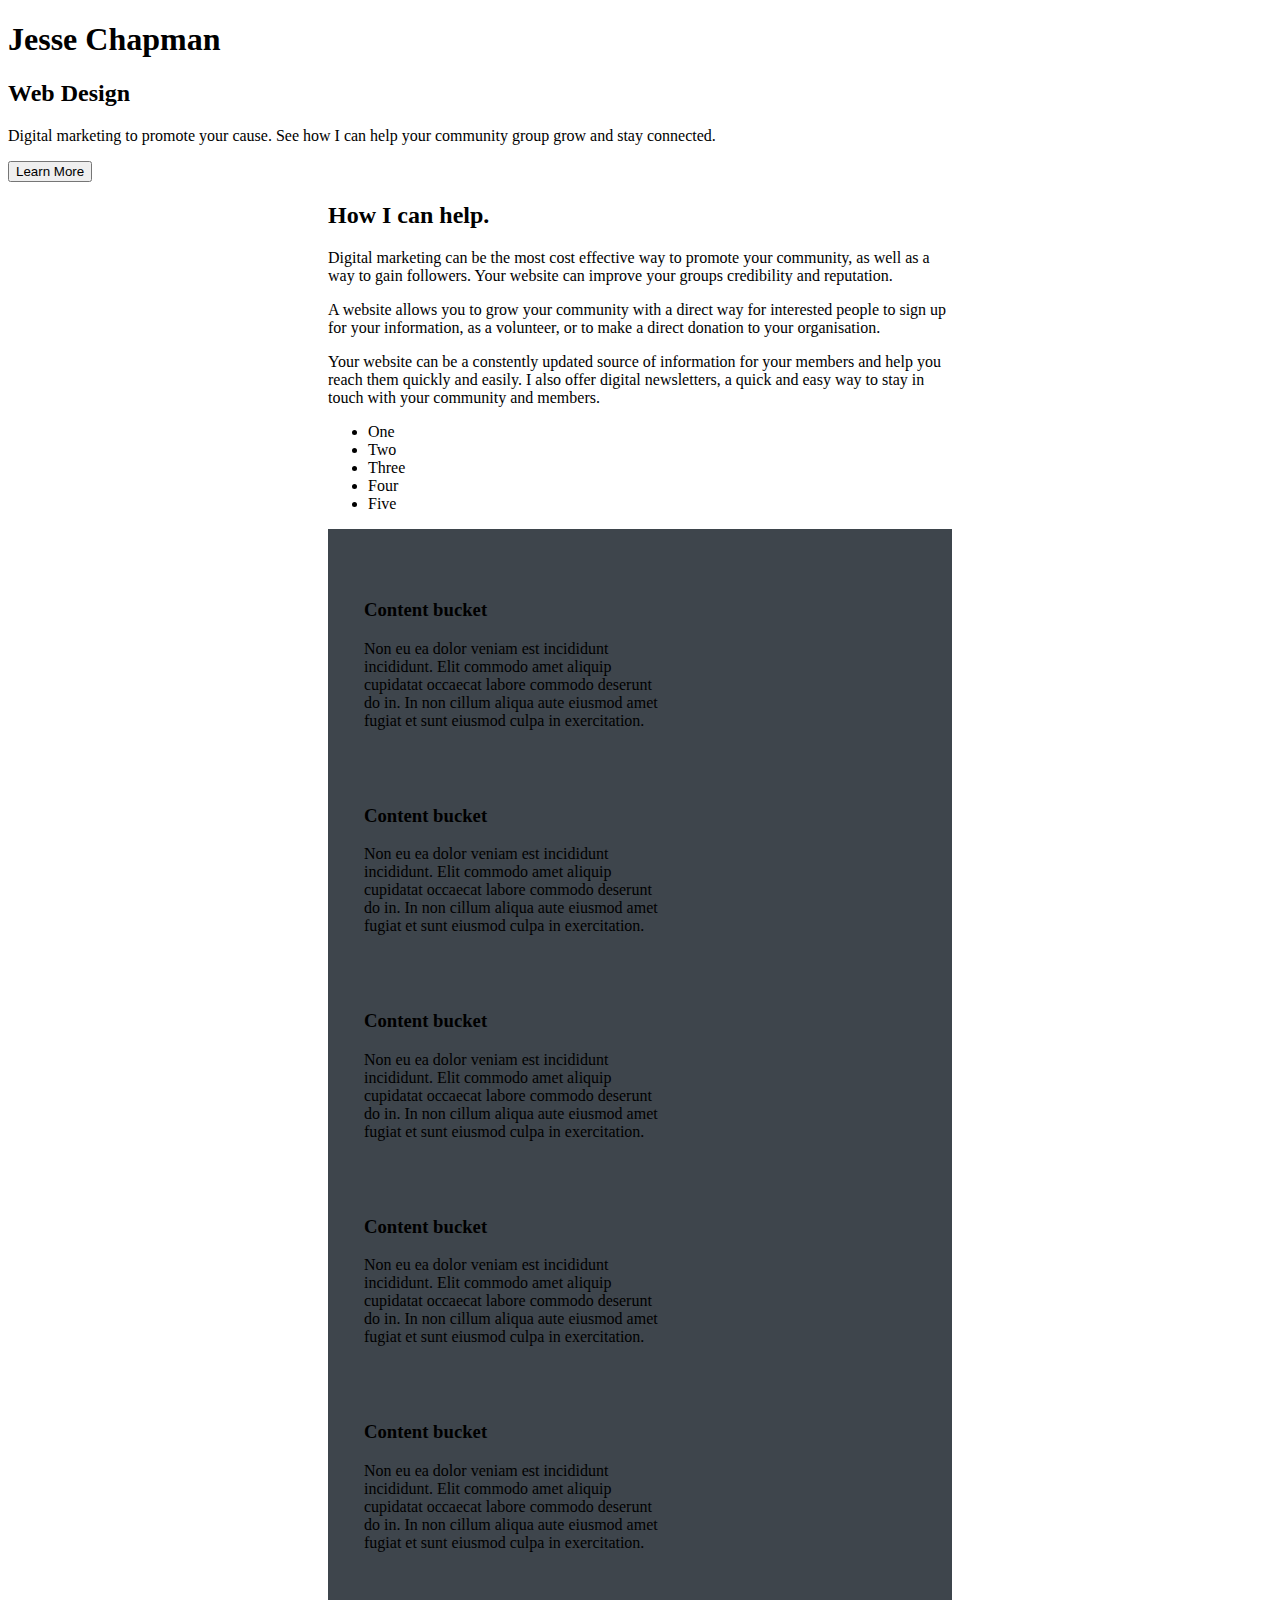
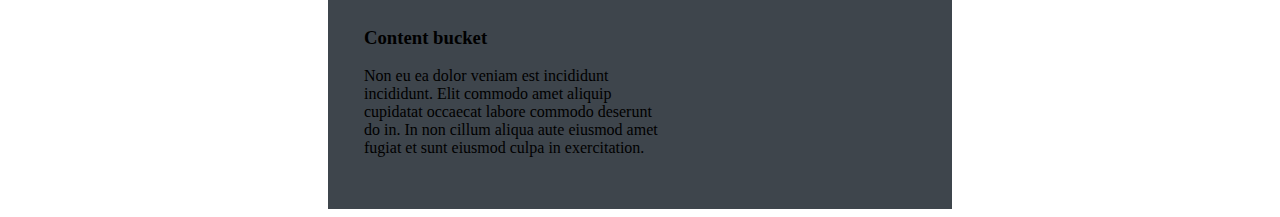
<file: index.html>
<!DOCTYPE html>
<head>
        <link rel="stylesheet" type="text/css" href="style.css">
    </head>
<body>
<header class="masthead">
    <div class="logo"><h1>Jesse Chapman</h1></div>
    <h2>Web Design</h2>
    <div class="mastheadc2a"><p>Digital marketing to promote your cause.
            See how I can help your community group grow and stay connected.</p>
        <button>Learn More</button>
    </div>
</header><!--.masthead-->
<main id="content">
<section class="pitch grid">
<div class="main-pitch">
    <h2>How I can help.</h2>
        <p>Digital marketing can be the most cost effective way to promote your community, as well as a way to gain followers. Your website can improve your groups credibility and reputation.</p>
        <p>        
        A website allows you to grow your community with a direct way for interested people to sign up for your information, as a volunteer, or to make a direct donation to your organisation.</p>
        <p>
        Your website can be a constently updated source of information for your members and help you reach them quickly and easily. I also offer digital newsletters, a quick and easy way to stay in touch with your community and members. </p>
</div>
<div class="services-pitch">
    <ul>
        <li>One</li>
        <li>Two</li>
        <li>Three</li>
        <li>Four</li>
        <li>Five</li>
    </ul>
</div>
</section><!--.pitch-->
<section class="specials grid">

</section><!--.specials-->
<section class="groups grid">
    <div class="flex-container">
                    <div class="group">
                        <h3>Content bucket</h3>
                        <p>Non eu ea dolor veniam est incididunt incididunt. Elit commodo amet aliquip cupidatat occaecat labore commodo deserunt do in. In non cillum aliqua aute eiusmod amet fugiat et sunt eiusmod culpa in exercitation.</p>
                    </div>

                    <div class="group">
                        <h3>Content bucket</h3>
                        <p>Non eu ea dolor veniam est incididunt incididunt. Elit commodo amet aliquip cupidatat occaecat labore commodo deserunt do in. In non cillum aliqua aute eiusmod amet fugiat et sunt eiusmod culpa in exercitation.</p>
                    </div>

                    <div class="group">
                        <h3>Content bucket</h3>
                        <p>Non eu ea dolor veniam est incididunt incididunt. Elit commodo amet aliquip cupidatat occaecat labore commodo deserunt do in. In non cillum aliqua aute eiusmod amet fugiat et sunt eiusmod culpa in exercitation.</p>
                    </div>
                    <div class="group">
                        <h3>Content bucket</h3>
                        <p>Non eu ea dolor veniam est incididunt incididunt. Elit commodo amet aliquip cupidatat occaecat labore commodo deserunt do in. In non cillum aliqua aute eiusmod amet fugiat et sunt eiusmod culpa in exercitation.</p>
                    </div>
                    <div class="group">
                        <h3>Content bucket</h3>
                        <p>Non eu ea dolor veniam est incididunt incididunt. Elit commodo amet aliquip cupidatat occaecat labore commodo deserunt do in. In non cillum aliqua aute eiusmod amet fugiat et sunt eiusmod culpa in exercitation.</p>
                    </div>
                    <div class="group">
                        <h3>Content bucket</h3>
                        <p>Non eu ea dolor veniam est incididunt incididunt. Elit commodo amet aliquip cupidatat occaecat labore commodo deserunt do in. In non cillum aliqua aute eiusmod amet fugiat et sunt eiusmod culpa in exercitation.</p>
                    </div>
                </div>
</section><!--.groups-->
<section class="about-me">

</section><!--.about-me-->

</main><!--#content-->
</body>
</html>
</file>
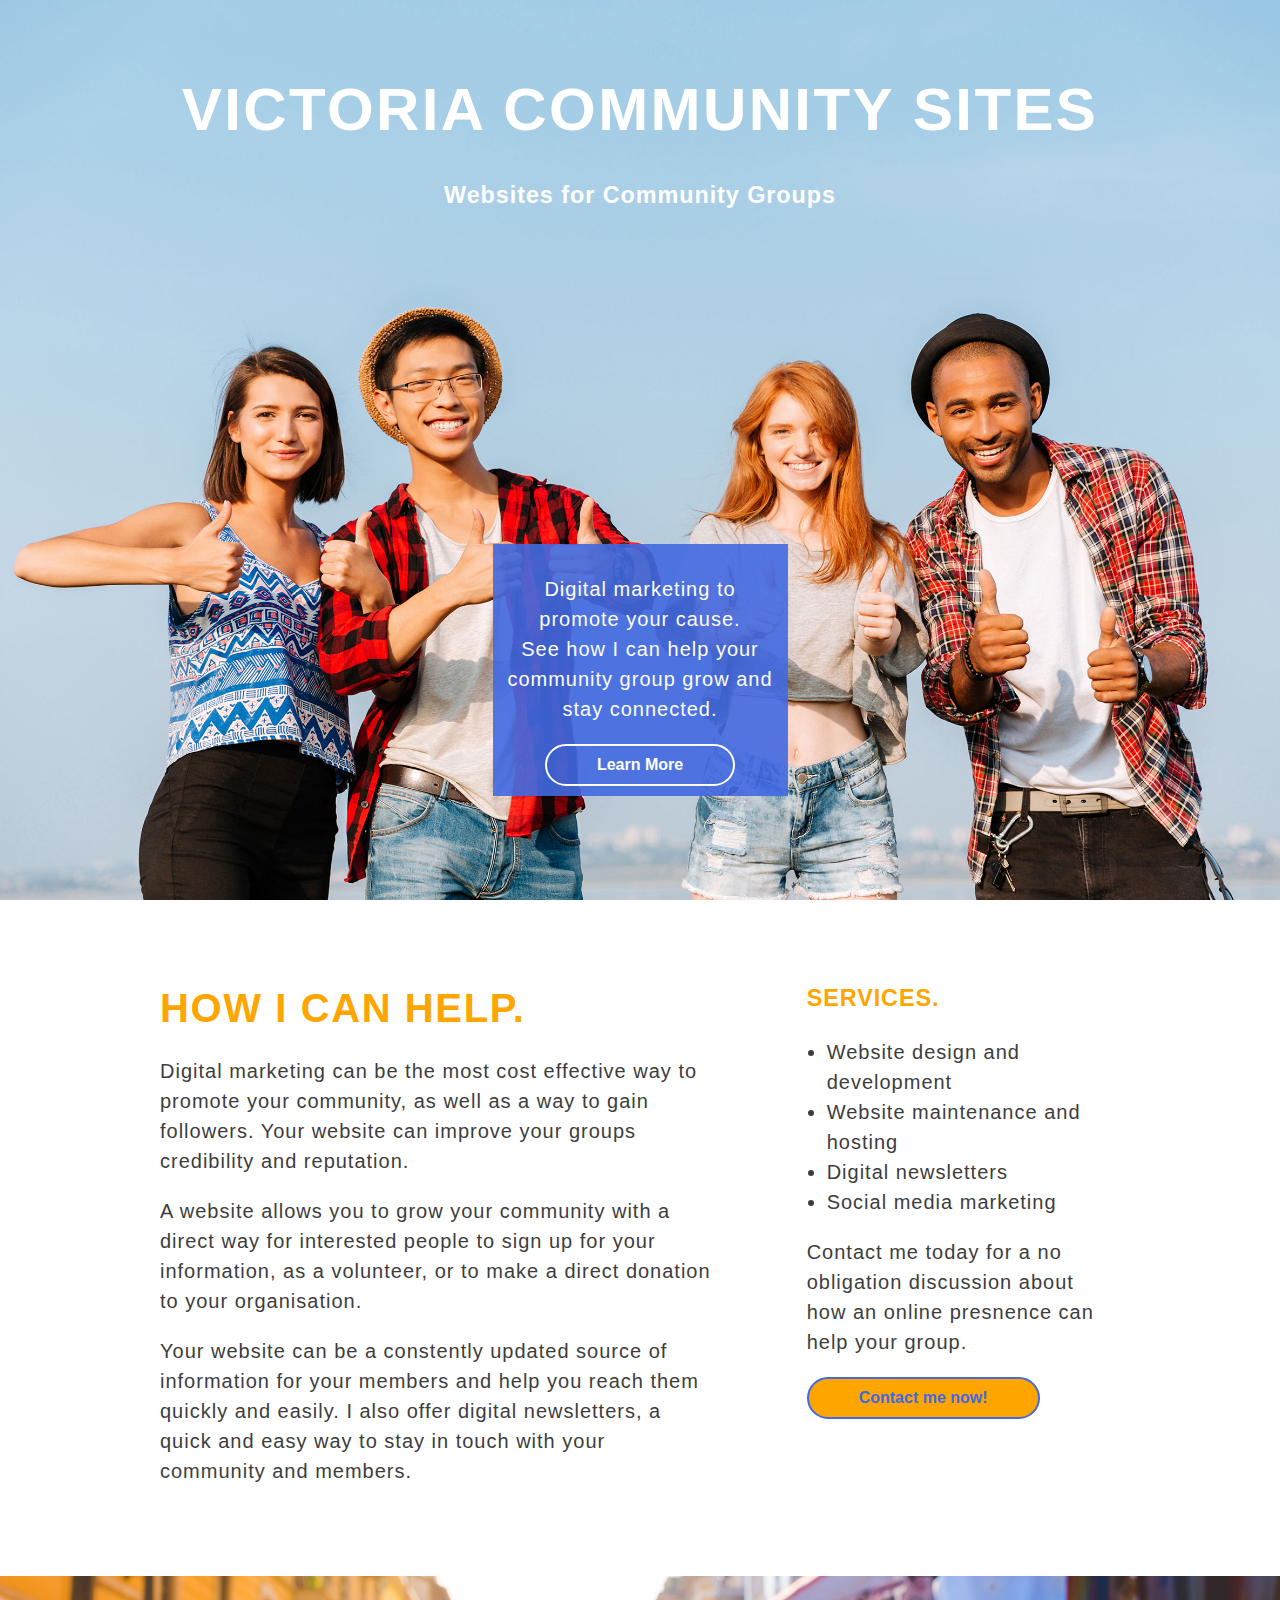
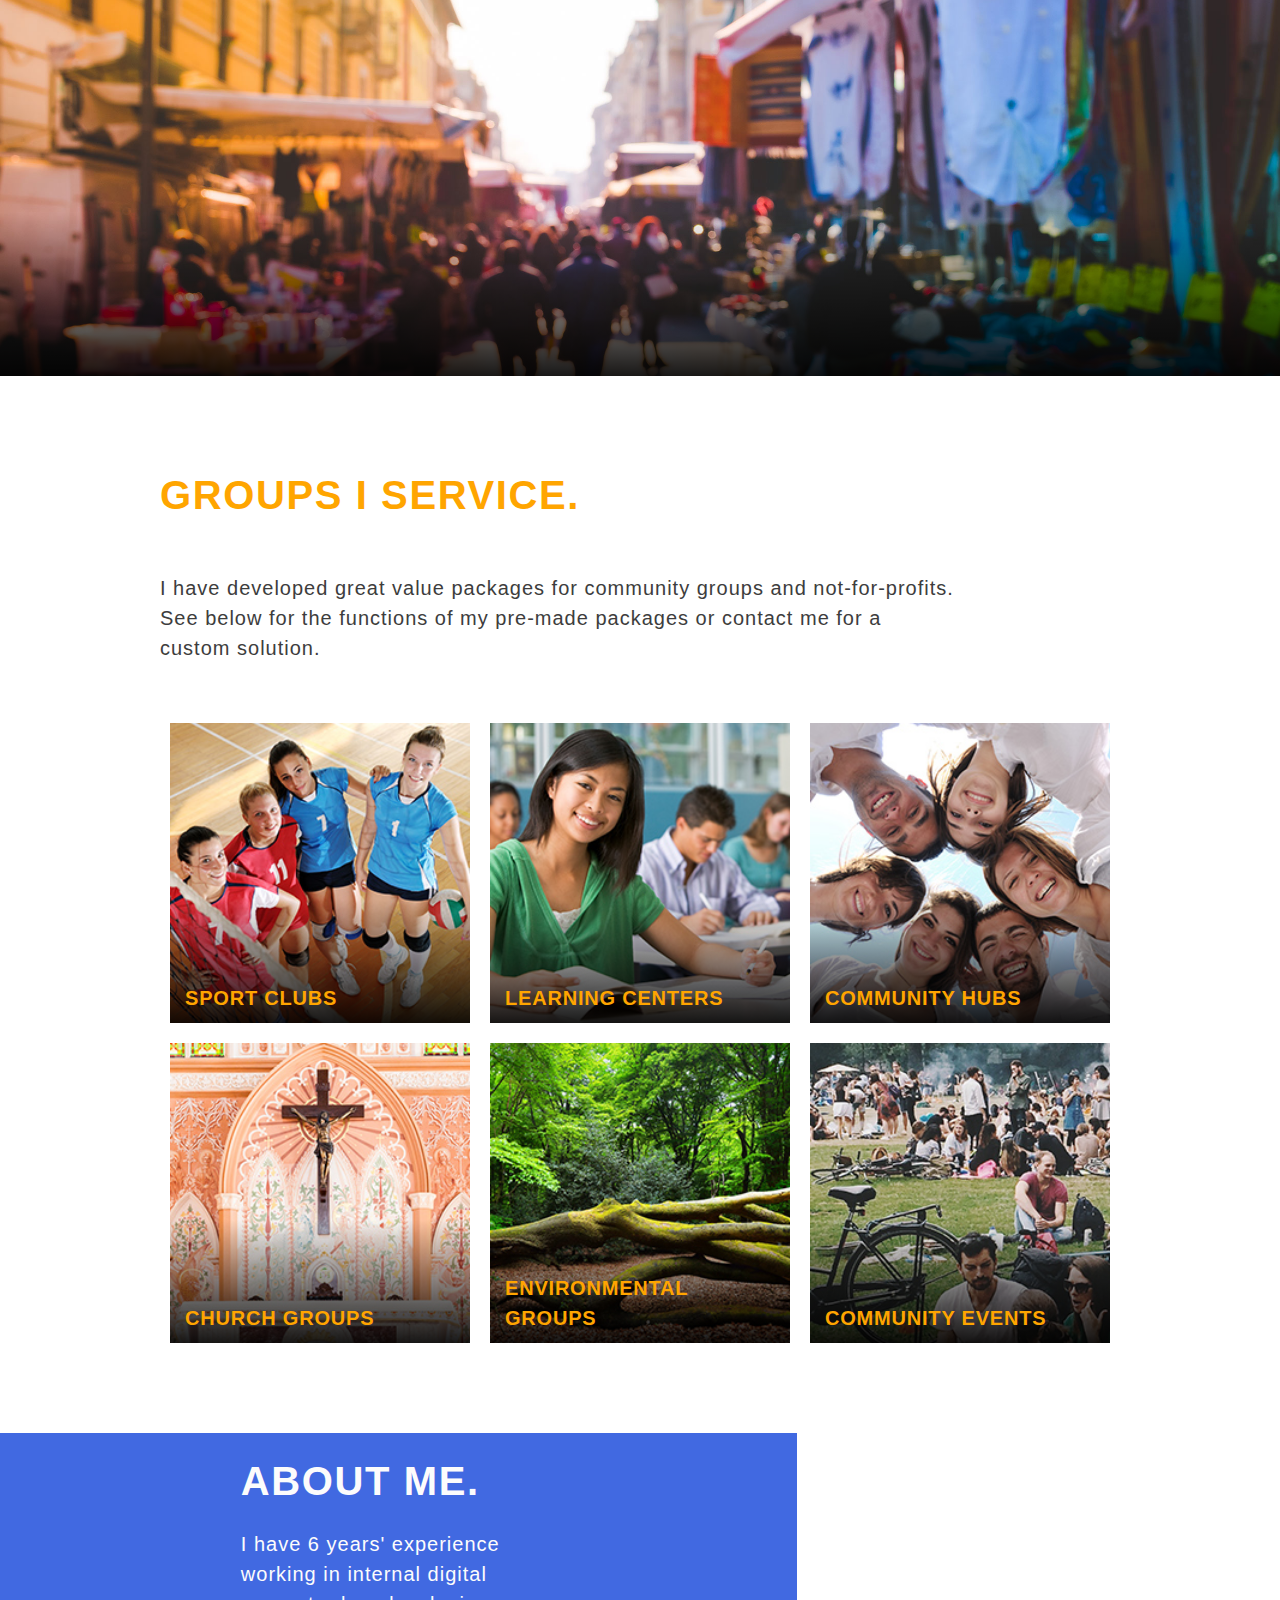
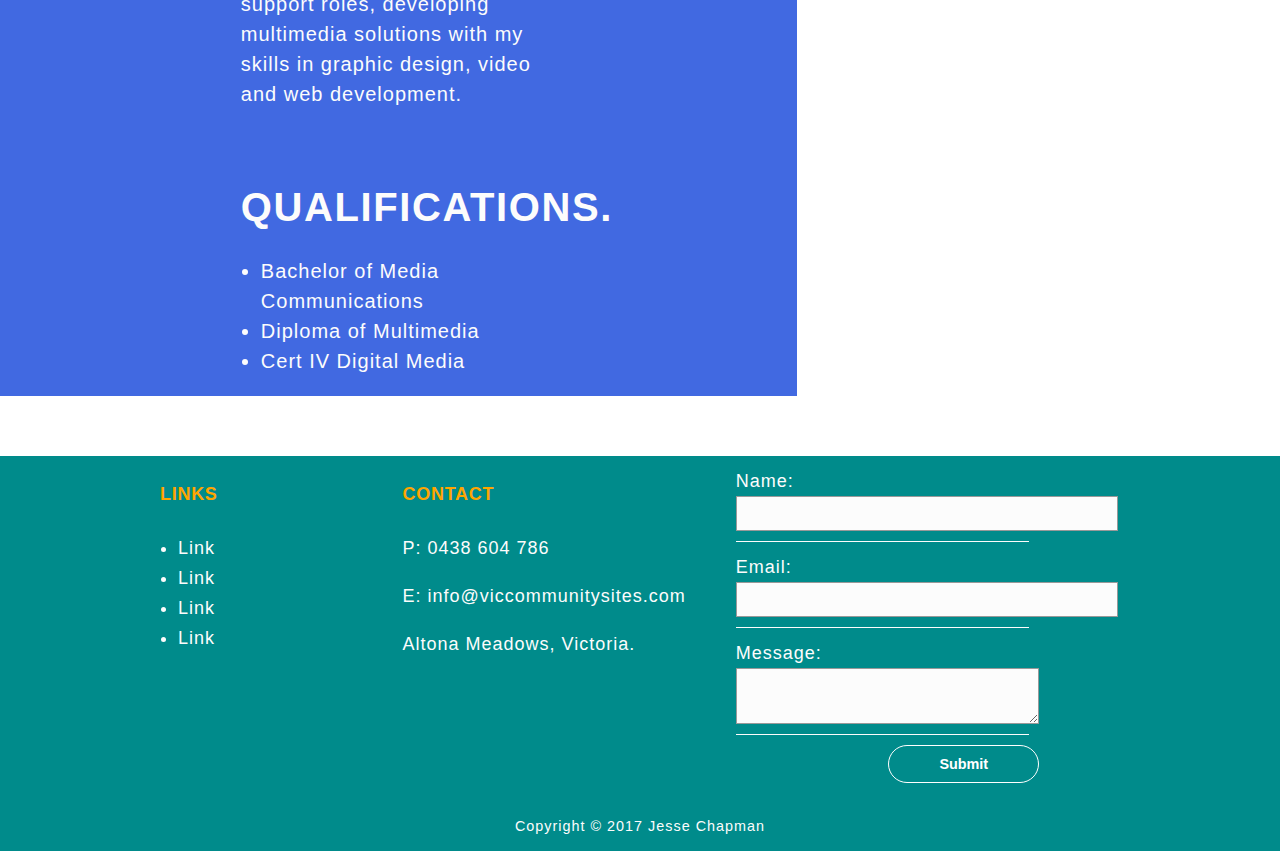
<file: new.html>
<html>

<head>
    <style>

    </style>
    <!--[if IE]>
	<link rel="stylesheet" type="text/css" href="css/style-ie.css" />
<![endif]-->
<!--[if !IE]<!-->
    <link rel="stylesheet" type="text/css" href="css/style1.css">
     <!--<![endif]-->
    <meta name="viewport" content="width=device-width,initial-scale=1">
    <script src="css/vendor/jquery-3.2.1.min.js"></script>
</head>

<body>
    <div class="container-grid">
        <header class="masthead head-grid">
            <!--100vh 100%w-->
            <div class="header-content">
                <h1>Victoria Community Sites</h1>
                <h3>Websites for Community Groups</h3>
            </div>
            <div class="header-c2a">
                <p>Digital marketing to promote your cause.
                    <br />See how I can help your community group grow and stay connected.</p>
                <button class="btn secondary">Learn More</button>
            </div>
            <!--.header-c2a-->
        </header>
        <!--.masthead-->
        <section class="home grid">
            <div class="home-primary">
                <h2>How I can help.</h2>
                <p>Digital marketing can be the most cost effective way to promote your community, as well as a way to gain
                    followers. Your website can improve your groups credibility and reputation.</p>
                <p>A website allows you to grow your community with a direct way for interested people to sign up for your information,
                    as a volunteer, or to make a direct donation to your organisation.</p>
                <p>Your website can be a constently updated source of information for your members and help you reach them quickly
                    and easily. I also offer digital newsletters, a quick and easy way to stay in touch with your community
                    and members. </p>
            </div>
            <!--.home-primary-->
            <div class="home-secondary">
                <h3>Services.</h3>
                <ul>
                    <li>Website design and development</li>
                    <li>Website maintenance and hosting</li>
                    <li>Digital newsletters</li>
                    <li>Social media marketing</li>
                </ul>
                <p>Contact me today for a no obligation discussion about how an online presnence can help your group.</p>
                <button class="btn primary">Contact me now!</button>
            </div>
            <!--.home-secondary-->
        </section>
        <!--.home grid-->
        <section class="special grid">
            <div class="special-content"> 
               <!-- <h2 class="special-text">Special Packages for Community Groups.</h2> -->
                <!--<p>for these groups | and these groups | and those groups | and this</p>-->
            </div>
            <!--.special-content-->
        </section>
        <!--.special grid-->
        <section class="groups grid">
            <h2 class="heading">Groups I service.</h2>
            <p class="paragraph">I have developed great value packages for community groups and not-for-profits. See below for the functions of
                my pre-made packages or contact me for a custom solution.</p>
            <ul class="flex-container">
                <div class="toggle">
                <li class="sport-clubs-bg flex-box">
                    <div class="flex-box-cont">
                        <ul>
                            <li>Custom player profiles</li>
                            <li>Draw</li>
                            <li>Ladder</li>
                            <li>News</li>
                        </ul>
                    </div>
                    <!--.flex-box-cont-->
                    <div class="flex-box-title">
                        <h4>Sport Clubs</h4>
                    </div><!--flex-box-title-->
                </li>
                <!--.flex-box--></div>
                <div class="toggle">
                <li class="learning-centers-bg flex-box">
                    <div class="flex-box-cont">
                        

                        <ul>
                            <li>Enrolement form</li>
                            <li>Staff directory</li>
                            <li>E-newsletter</li>
                            <li>Calendar of events</li>
                            <li>Frequently used documents</li>
                        </ul>
                    </div>
                    <!--.flex-box-cont-->
                    <div class="flex-box-title">
                        <h4>Learning Centers</h4>
                    </div><!--flex-box-title-->
                </li>
            </div>
                <!--.flex-box-->
                <div class="toggle">
                <li class="community-hubs-bg flex-box">
                    <div class="flex-box-cont">
                        <ul>
                            <li>Location map</li>
                            <li>E-newsletter</li>
                            <li>Calendar of events</li>
                            <li>Image Gallery</li>
                        </ul>
                    </div>
                    <!--.flex-box-cont-->
                    <div class="flex-box-title">
                        <h4>Community Hubs</h4>
                    </div><!--flex-box-title-->
                </li><!--.flex-box-->
                </div>
                <div class="toggle">
                <li class="church-groups-bg flex-box">

                    <div class="flex-box-cont">
                       
                        <ul>
                            <li>Service times</li>
                            <li>Leaders</li>
                            <li>Video/Audio sermans</li>
                            <li>Donate online</li>
                        </ul>
                    </div>
                    <!--.flex-box-cont-->
                    <div class="flex-box-title">
                        <h4>Church Groups</h4>
                    </div><!--flex-box-title-->
                </li>
                <!--.flex-box-->
                </div>
                <div class="toggle">
                <li class="enviro-groups-bg flex-box">
                    <div class="flex-box-cont">
                       
                        <ul>
                            <li>Volunteer form</li>
                            <li>Blog</li>
                            <li>E-newsletter</li>
                            <li>Calendar of events</li>
                            <li>Frequently used documents</li>
                        </ul>
                    </div>
                    <!--.flex-box-cont-->
                    <div class="flex-box-title">
                        <h4>Environmental Groups</h4>
                                        </div><!--flex-box-title-->
                </li>
                <!--.flex-box-->
            </div>
            <div class="toggle">
                <li class="community-events-bg flex-box">
                    <div class="flex-box-cont">
                        <ul>
                            <li>Image gallery</li>
                            <li>Ticket purchases</li>
                            <li>E-newsletter</li>
                            <li>Calendar</li>
                            <li>Location map</li>
                        </ul>
                    </div>
                    <!--.flex-box-cont-->
                    <div class="flex-box-title">
                        <h4>Community events</h4>
                    </div><!--flex-box-title-->
                </li>
            </div>
                <!--.flex-box-->
            </ul>
            <!--.flex-container-->
        </section>
        <!--.groups grid-->
        <div class="about-bg-margin"></div>
        <section class="about grid">
            <div class="about-bg"></div>
            <div class="about-content">
                <h2>About me.</h2>
                <p>I have 6 years' experience working in internal digital support roles, developing multimedia solutions with
                    my skills in graphic design, video and web development. </p>
                <p>&nbsp;</p>
                <h2>Qualifications.</h2>
                <ul>
                    <li>Bachelor of Media Communications</li>
                    <li> Diploma of Multimedia</li>
                    <li>Cert IV Digital Media</li>
                </ul>
            </div>
            <!--.about-content-->
        </section>
        <!--.about grid-->
        <footer class="footer">
            

        </footer><!--.footer -->
        <div class="footer-cont grid">
            <div class="footer-links">   
            <h4>Links</h4>
            <ul>
                <li>Link</li>
                <li>Link</li>
                <li>Link</li>
                <li>Link</li>
            </ul>
        </div>
        <div class="footer-contact-1">
                <h4>Contact</h4>
                <p>P: 0438 604 786</p>
                <p>E: info@viccommunitysites.com</p>
                <p>Altona Meadows, Victoria.</p>
            </div> 
        <div class="footer-contact">   
            
            <form>
                <div class="form-item">
                <label class="label">Name:</label>
                <input type="text" size="30">
            </div>
                <div class="form-item">
                <label class="label">Email:</label>
                <input type="email" size="30"> 
            </div>
                <div class="form-item">
                <label class="label">Message:</label>
                <textarea cols="23"></textarea>
                
            </div>
            <div class="submit">
            <input type="submit" value="Submit"/> 
        </div>
            </form>
        </div> 
        <div class="copyright"> Copyright &copy; 2017 Jesse Chapman</div>
            </div>
    </div>
    <!--.container-grid-->
    <script src="hover.js"></script>
</body>

</html>
</file>
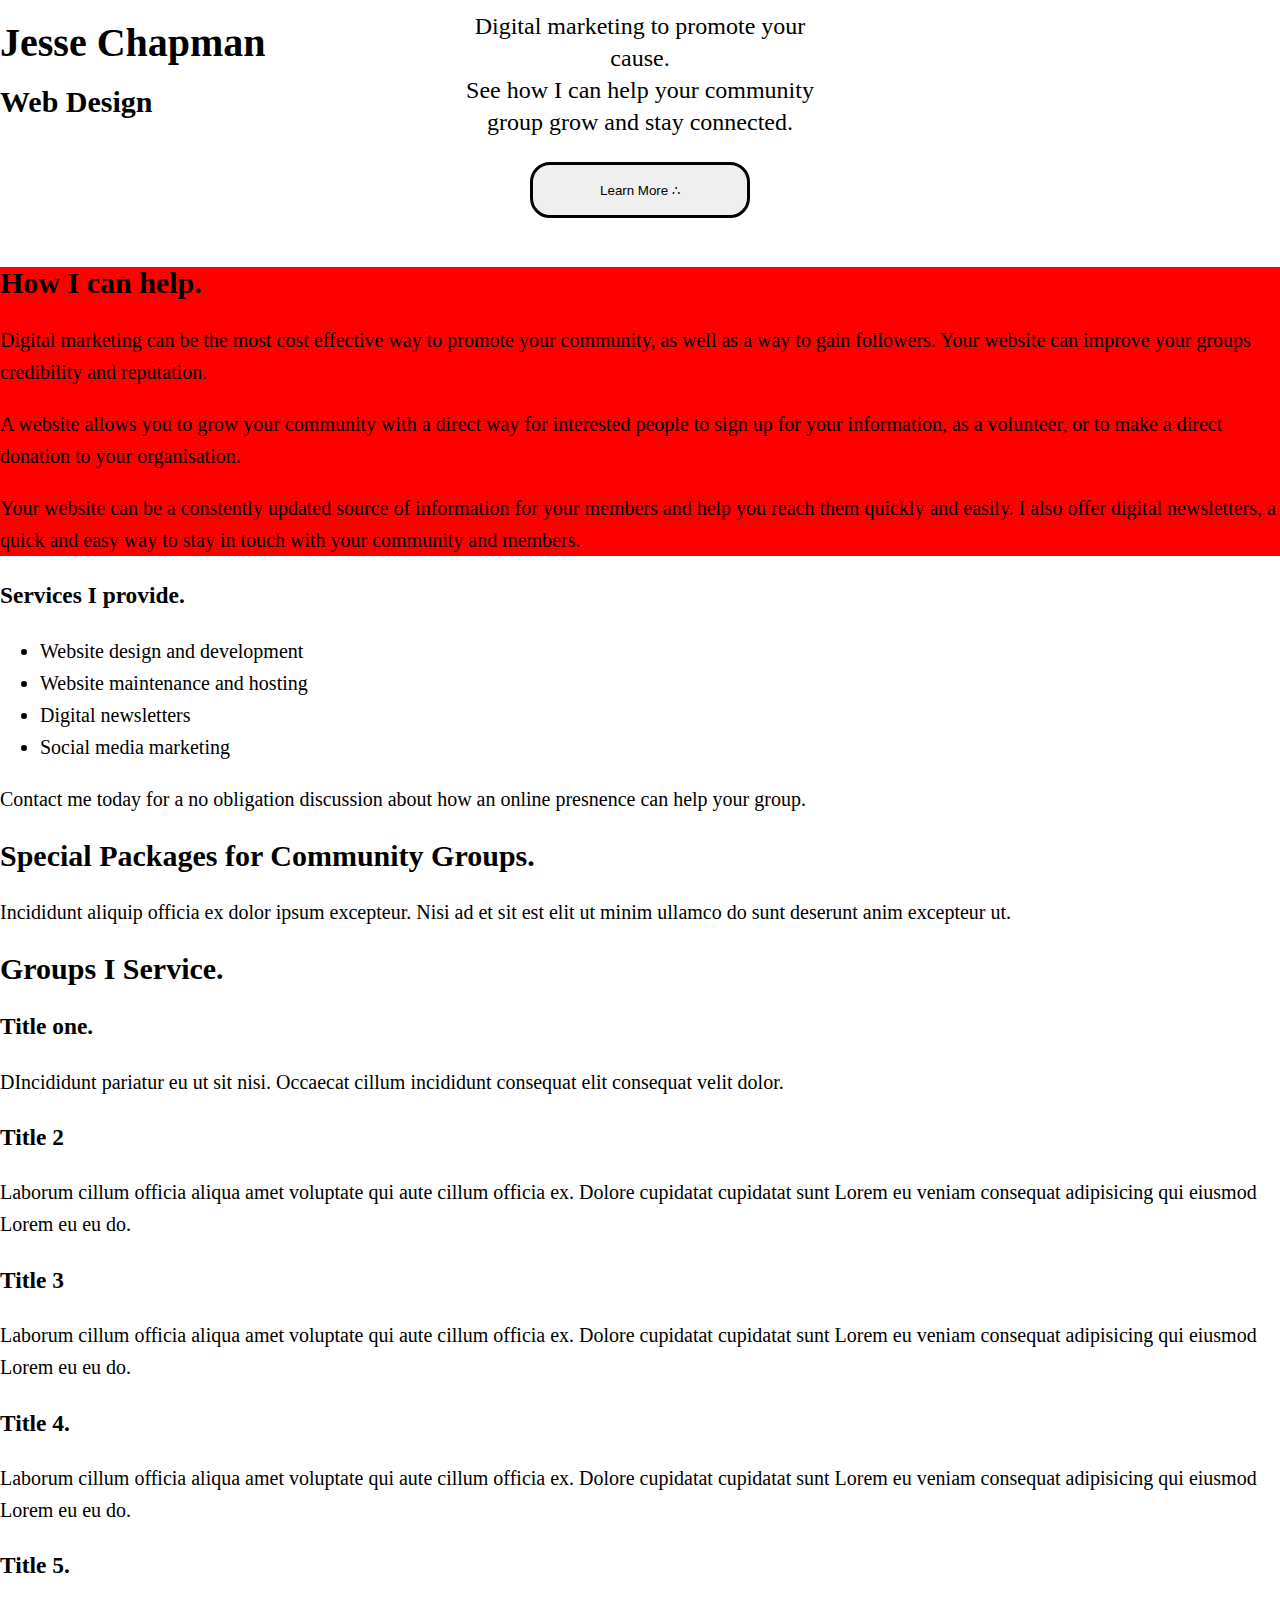
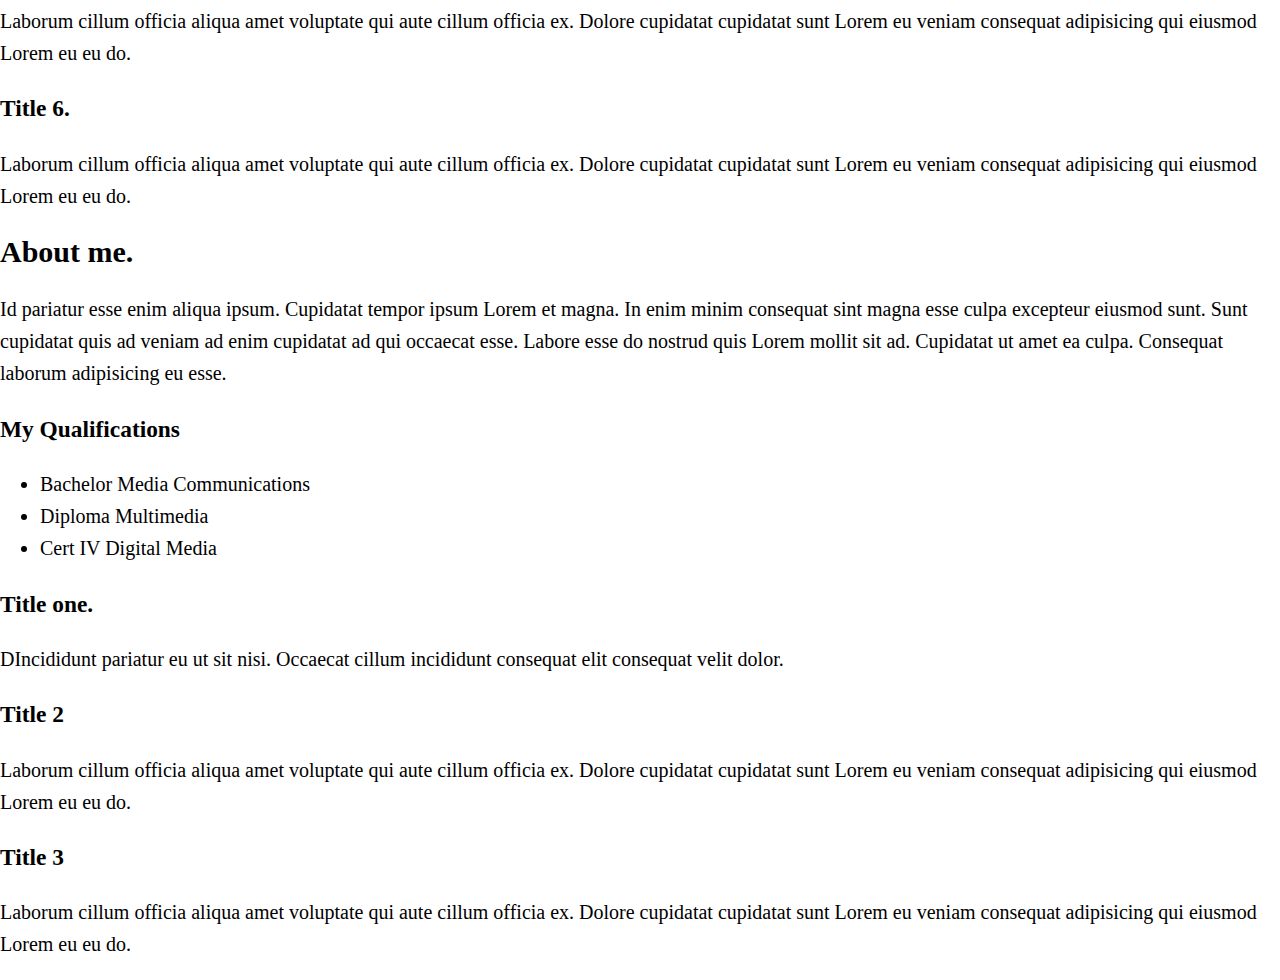
<file: newstyles.html>
<!DOCTYPE html>

<head>
    <link rel="stylesheet" type="text/css" href="css/style.css">
</head>

<body>
    <div class="container">
        <div class="header">
        </div>
        <div class="header-band">
            <div class="header-band-content">
                <h1>Jesse Chapman</h1>
                <h2>Web Design</h2>
            </div>
        </div>
        <div class="header-c2a">
            <p>Digital marketing to promote your cause.
                <br />See how I can help your community group grow and stay connected.</p>
            <button class="btn secondary">Learn More</button>
        </div>

        <div class="pitch">
            <h2>How I can help.</h2>
            <p>Digital marketing can be the most cost effective way to promote your community, as well as a way to gain followers.
                Your website can improve your groups credibility and reputation.</p>
            <p>A website allows you to grow your community with a direct way for interested people to sign up for your information,
                as a volunteer, or to make a direct donation to your organisation.</p>
            <p>Your website can be a constently updated source of information for your members and help you reach them quickly
                and easily. I also offer digital newsletters, a quick and easy way to stay in touch with your community and
                members. </p>
        </div>
        <div class="services-list">
            <h3>Services I provide.</h3>
            <ul>
                <li>Website design and development</li>
                <li>Website maintenance and hosting</li>
                <li>Digital newsletters</li>
                <li>Social media marketing</li>
            </ul>
            <p>Contact me today for a no obligation discussion about how an online presnence can help your group.</p>
        </div>

        <div class="full-width special-row special">
        </div>
        <div class="content-container special-row special-content">
            <h2>Special Packages for Community Groups.</h2>
            <p>Incididunt aliquip officia ex dolor ipsum excepteur. Nisi ad et sit est elit ut minim ullamco do sunt deserunt
                anim excepteur ut.</p>
        </div>
        <div class="content-container service-groups">
            <h2>Groups I Service.</h2>
            <div class="services-container">
                <div class="services-content">
                    <h3>Title one.</h3>
                    <p>DIncididunt pariatur eu ut sit nisi. Occaecat cillum incididunt consequat elit consequat velit dolor.</p>
                </div>
                <div class="services-content">
                    <h3>Title 2</h3>
                    <p>Laborum cillum officia aliqua amet voluptate qui aute cillum officia ex. Dolore cupidatat cupidatat sunt
                        Lorem eu veniam consequat adipisicing qui eiusmod Lorem eu eu do.</p>
                </div>
                <div class="services-content">
                    <h3>Title 3</h3>
                    <p>Laborum cillum officia aliqua amet voluptate qui aute cillum officia ex. Dolore cupidatat cupidatat sunt
                        Lorem eu veniam consequat adipisicing qui eiusmod Lorem eu eu do.</p>
                </div>
                <div class="services-content">
                    <h3>Title 4.</h3>
                    <p>Laborum cillum officia aliqua amet voluptate qui aute cillum officia ex. Dolore cupidatat cupidatat sunt
                        Lorem eu veniam consequat adipisicing qui eiusmod Lorem eu eu do.</p>
                </div>
                <div class="services-content">
                    <h3>Title 5.</h3>
                    <p>Laborum cillum officia aliqua amet voluptate qui aute cillum officia ex. Dolore cupidatat cupidatat sunt
                        Lorem eu veniam consequat adipisicing qui eiusmod Lorem eu eu do.</p>
                </div>
                <div class="services-content">
                    <h3>Title 6.</h3>
                    <p>Laborum cillum officia aliqua amet voluptate qui aute cillum officia ex. Dolore cupidatat cupidatat sunt
                        Lorem eu veniam consequat adipisicing qui eiusmod Lorem eu eu do.</p>
                </div>
            </div>
        </div>
        <div class="about-bg">
        </div>
        <div class="about-content">
            <h2>About me.</h2>
            <p>Id pariatur esse enim aliqua ipsum. Cupidatat tempor ipsum Lorem et magna. In enim minim consequat sint magna
                esse culpa excepteur eiusmod sunt. Sunt cupidatat quis ad veniam ad enim cupidatat ad qui occaecat esse.
                Labore esse do nostrud quis Lorem mollit sit ad. Cupidatat ut amet ea culpa. Consequat laborum adipisicing
                eu esse.</p>
        </div>
        <div class="qualifications-list">
            <h3>My Qualifications</h3>
            <ul>
                <li>Bachelor Media Communications</li>
                <li>Diploma Multimedia</li>
                <li>Cert IV Digital Media</li>
            </ul>
        </div>
        <div class="full-width footer"></div>
        <div class="content-container footer-content">
            <div class="footer-container">
                <div class="services-content">
                    <h3>Title one.</h3>
                    <p>DIncididunt pariatur eu ut sit nisi. Occaecat cillum incididunt consequat elit consequat velit dolor.</p>
                </div>
                <div class="services-content">
                    <h3>Title 2</h3>
                    <p>Laborum cillum officia aliqua amet voluptate qui aute cillum officia ex. Dolore cupidatat cupidatat sunt
                        Lorem eu veniam consequat adipisicing qui eiusmod Lorem eu eu do.</p>
                </div>
                <div class="services-content">
                    <h3>Title 3</h3>
                    <p>Laborum cillum officia aliqua amet voluptate qui aute cillum officia ex. Dolore cupidatat cupidatat sunt
                        Lorem eu veniam consequat adipisicing qui eiusmod Lorem eu eu do.</p>
                </div>
            </div>
        </div>
    </div>
</body>

</html>
</file>
<file: style.css>
#content {
    display: grid;
    grid-template-columns: 20em 1fr 20em;
}

.grid {
    grid-column: 2 / span 1;
}

.flex-container {
	padding: 2em 1em 1em;
    background: #3E454C;
    display: flex;
    justify-content: flex-start center;
    flex-flow: row wrap;
}



.group {
    flex: auto;
    max-width: 300px;
    margin: 20px;
}
</file>
<file: css/style.css>
body {
    font-size: 20px;
    line-height: 1.6em;
    margin: 0;
}

/*****GRID******/
/*mobile*/
/*.wrapper {
    display: grid;
    grid-gap: 5px;
    grid-template-columns: 1fr;
}*/
.content {
    grid-column: 1 / span 1;
    grid-row: 1;
}
.grid {
    display: grid;
    grid-gap: 5px;
    grid-template-columns: 2px repeat(12, 1fr) 2px;
}
/*header Section*/
.header-bg {
    background-color: blue;
    grid-column: 1 / span 1;
    grid-row: 1;
    height: 100vh;
}
.header-text {
    align-self: center;
    text-align: center;
    grid-column: 2 / span 12;
    justify-self: center;
}
.header-c2a {
    font-size: 1.2em;
    grid-column: 2 / span 12;
    align-self: center;
    justify-self: center;
    text-align: center;
    max-width: 15em;
    padding: 1em;
    background-color: rgba(255, 255, 255, 0.7);
    margin-top: -180px;
}

/*Pitch Section*/
.pitch {
    background-color: red;
}

.pitch-content {
    grid-column: 2 / span 12;
}

.services-list {
    grid-column: 2 / span 12;
}

/*specials Section*/
.specials-bg {
    background-color: blue;
}

.specials-text {
    grid-column: 2 / span 12;
    text-align: center;
    padding-top: 10em;  
}

/*Services Section*/

.services-bg {
    background-color: violet;
}

.services-heading {
    grid-column: 2 / span 12;
}

.groups-service {
  /*  grid-column: 2 / span 12; */
}

@media (min-width:768px) {
    .groups-service {
       display: flex;  
    }
}

/*about section*/

about {

}

.about-text {
    grid-column: 2 / span 12;
}

.qualifications {
    grid-column: 2 / span 12;
}
/*
X-small*/

@media (min-width: 500px) {
    .wrapper {
        grid-template-columns: 2em 1fr 2em;
        grid-gap: 10px;
    }
}
/*small*/
@media (min-width: 768px) {
    .grid {
        grid-template-columns: 2em repeat(12, 1fr) 2em;
        grid-gap: 10px;
    }
    .content {
        grid-column: 2 / span 12;
    }
}
/*medium*/
@media (min-width: 1024px) {
    .wrapper {
        grid-template-columns: 2em repeat(12, minmax(auto, 25em)) 2em;
        grid-gap: 10px;
    }
}
/*large*/
@media (min-width: 1280px) {
    .wrapper {
        grid-template-columns: 10em repeat(12, minmax(auto, 25em)) 10em;
    }
}
/*X-large*/
@media (min-width: 1680px) {
    .wrapper {
        grid-template-columns: 20em repeat(12, minmax(auto, 25em)) 20em;               
        grid-gap: 20px;
    }
}
/*


/********************
********BUTTONS********
*******************/
.btn {
    border-radius: 20px;
    padding: 1.3em 5em;
    border: 3px solid;
}

.btn::after {
    content: " \2234"
}
</file>
<file: css/style-ie.css>
/*TODO: Change heading sizes for mobile.
/*TODO: jquery hover for services. blur/color img background overlay list. 
// RESET CSS
//typography*/



/* CSS RESET */
body {
    margin: 0;
    padding: 0;
    letter-spacing: .05em;
    background-color: red;
}

/* TYPOGRAPHY */

body {
    font-family: 'Trebuchet MS', 'Lucida Sans Unicode', 'Lucida Grande', 'Lucida Sans', Arial, sans-serif;
    font-size: 20px;
    line-height: 1.5em;
    color: #3d3d3d;
    background-color: red;
}

h1 {
    font-size: 3em;
    text-transform: uppercase;
    line-height: 1em;
}

h2 {
    font-size: 2em;
}

h1, h2, h3, h4 {
    color: pink;
    text-transform: uppercase;
    letter-spacing: .04em;
}

.about-content, .about-content h2 {
    color: #fcfcfc;
}

.special, .special h2, .special p {
	color: #fcfcfc;
	margin: 10px 0;
	padding-bottom: 10px;
}
ul {
    padding: 0 1em;
}
.flex-box ul {
    padding: 1em;
}

/* Buttons */
.btn {
    padding: 10px 50px;
    border-radius: 30px;
    border: none;
}

.primary {
    transition: all .3s;
    background: #FFA500;
    border: 2px solid #4169E1;
    color: #4169E1;
    font-size: .8em;
    font-weight: bold;
}

.primary:hover {
    transition: all .3s;
    background-color: #4169E1;
    color: #FFA500;
}
.secondary {
    transition: all .3s;
    background: none;
    border: 2px solid #fff;
    color: #fff;
    font-size: .8em;
    font-weight: bold;
}

.secondary:hover {
    transition: all .3s;
    background-color: #fff;
    color: #4169E1;
}

@media (max-width: 360px) {
    h1 {
        font-size: 2em;
        text-transform: uppercase;
        line-height: 1em;
    }
    
    h2 {
        font-size: 1.7em;
    }
    
    h1, h2, h3, h4 {
        color: #FFA500;
        text-transform: uppercase;
    }
    
}
/*GRID*/
.container-grid {
    display: -ms-grid;
    -ms-grid-columns: 10px 1fr 10px;
    grid-row-gap: 3em; 
}

.grid {
    display: -ms-grid;
    -ms-grid-columns: 1fr;
    grid-gap: 10px;
    grid-column: 2;
}

.head-grid {
	display: -ms-grid;
	grid-column: 2;
	justify-content: center;
	text-align: center;
    height: 100vh;
	/*align-content: center;*/
}

.header-content h1 {
    color: #fff ;
    text-transform: uppercase;
}
.header-content h3 {
    color: #fff ;
    text-transform: none;
}
.masthead {
    grid-column: 1 / span 3;
    background-image: url('img/graphicstock-multiethnic-group-of-smiling-young-friends-standing-and-showing-thumbs-up-over-blue-sky-background_SdHnVlqHne.jpg');
    background-position: center;
    background-repeat: no-repeat;
    background-size: cover;
    
}

.about-bg-margin {
    grid-column: 1 / span 1;
    background-color: #4169E1;
    grid-row: 5;
}
.about-bg {
    grid-column: 1;
    background-color: #4169E1;
    grid-row: 1;
    height: auto;
    z-index: -10;
}


.about-content {
    grid-column: 1;
    grid-row: 1;
}

.special {
    grid-column: 1 / span 3;
    grid-row: 3;
    height: 400px;
    align-content: end;
    background-image: url('img/graphicstock-blurred-background-people-shopping-at-market-fair-in-sunny-day-blur-background-with-bokeh_STxcmVy9JW.jpg');
    background-position: center;
    background-size: cover;
    background-repeat: no-repeat;
    padding: 0 5px;
}
.footer {
    grid-column: 1 / span 3;
    grid-row: 6;
    background-color: darkcyan;
    padding-bottom: 200px;
}

.footer-cont {
    grid-column: 2 / span 1;
    grid-row: 6;
    padding-bottom: 10px;
    color: #fcfcfc;
    font-size: .9em;
}

.form-item {
    /* width: 260px; */
    display: block;
    border-bottom: 1px solid;
    margin: 10px;
    padding-bottom: 10px;
}
.footer-contact .label {
    width: 100px;
    float: left;
    text-align: left;
    padding-right: 10px;
}

.footer-contact input {
    display: block;
    font-size: 110%;
    background-color: #fcfcfc;
    border: 1px solid #999;
    padding: 5px;
    /* border-radius: 5px; */
}
.footer-contact input:focus, .footer-contact input:hover {
    border: 1px solid #FFA500;
    background-color: #fff;
    /* border-radius: 5px; */
}
.footer-contact textarea {
    display: block;
    font-size: 110%;
    padding: 5px;        
    background-color: #fcfcfc;
    border: 1px solid #999;
    /* border-radius: 5px; */
}

.submit {
    text-align: right;
}
.submit input {
    display: inline;
    border: 1px solid #fff;
    transition: all .3s;
    background: none;
    border: 1px solid #fff;
    color: #fff;
    font-size: .8em;
    font-weight: bold;
    padding: 10px 50px;
    border-radius: 30px;
}
.submit input:hover {
    color: #4169E1;
    border: 1px solid #4169E1;
}


@media (min-width: 768px) {
    
}

@media (min-width: 500px) {
    .container-grid {
        -ms-grid-columns: auto minmax(300px, 960px) auto;
    }
    .grid {
        -ms-grid-columns: repeat(12, minmax(20px, 1fr));
        grid-gap: 10px;
        grid-column: 2;
    }
    .heading {
        grid-column: span 7;
    }
    .paragraph {
        grid-column: span 6;
    }

    .masthead {
        grid-column: 1 / span 3;
    }
    .header-content {
        /*grid-column: 1 / span 12;*/
        margin-top: 40px;
    }
    .home {
        grid-row: 2;
        grid-column: 2 / span 1;
        justify-content: left;
    }
    .home-primary {
        grid-column: 1 / span 7;
    }
    .home-secondary {
        grid-column: 9 / span 4;
    }
    .special {
        grid-row: 3;
        height: 400px;
        grid-column: 1 / span 3;
        align-content: end;
        background-image: -moz-linear-gradient(top, rgba(0, 0, 0, 0) 0%, rgba(0, 0, 0, 0) 59%, rgba(0, 0, 0, 0.9) 100%), url('img/graphicstock-blurred-background-people-shopping-at-market-fair-in-sunny-day-blur-background-with-bokeh_STxcmVy9JW.jpg');
        background-image: -webkit-gradient(linear, left top, left bottom, color-stop(0%, rgba(0, 0, 0, 0)), color-stop(59%, rgba(0, 0, 0, 0)), color-stop(100%, rgba(0, 0, 0, 0.65))), url('img/graphicstock-blurred-background-people-shopping-at-market-fair-in-sunny-day-blur-background-with-bokeh_STxcmVy9JW.jpg');
        background-image: -webkit-linear-gradient(top, rgba(0, 0, 0, 0) 0%, rgba(0, 0, 0, 0) 59%, rgba(0, 0, 0, 0.9) 100%), url('img/graphicstock-blurred-background-people-shopping-at-market-fair-in-sunny-day-blur-background-with-bokeh_STxcmVy9JW.jpg');
        background-image: -o-linear-gradient(top, rgba(0, 0, 0, 0) 0%, rgba(0, 0, 0, 0) 59%, rgba(0, 0, 0, 0.9) 100%), url('img/graphicstock-blurred-background-people-shopping-at-market-fair-in-sunny-day-blur-background-with-bokeh_STxcmVy9JW.jpg');
        background-image: -ms-linear-gradient(top, rgba(0, 0, 0, 0) 0%, rgba(0, 0, 0, 0) 59%, rgba(0, 0, 0, 0.9) 100%), url('img/graphicstock-blurred-background-people-shopping-at-market-fair-in-sunny-day-blur-background-with-bokeh_STxcmVy9JW.jpg');
        background-image: linear-gradient(to bottom, rgba(0, 0, 0, 0) 0%, rgba(0, 0, 0, 0) 59%, rgba(0, 0, 0, 0.9) 100%), url('img/graphicstock-blurred-background-people-shopping-at-market-fair-in-sunny-day-blur-background-with-bokeh_STxcmVy9JW.jpg');
        background-position: center;
        background-size: cover;
        background-repeat: no-repeat;
    }  

    .special-content {
        text-align: center;
        grid-column: 1 / span 12;
    }
    .groups {
        grid-row: 4;
        grid-column: 2 / span 1;
    }
    .about {
        grid-row: 5;
        grid-column: 2 / span 1;
    }
    .about-bg-margin {
        grid-column: 1;
        background-color: #4169E1;
        grid-row: 5;
    }
    .about-bg {
        grid-column: 1 / span 8;
        background-color: #4169E1;
        grid-row: 1;
        height: auto;
    }
    .about-content {
        grid-column: 2 / span 4;
        grid-row: 1;
    }
    .flex-container {
        grid-column: 1 / span 12;
    }

    .footer-links {
        grid-column: 1 / span 3;
    }
    .footer-contact {
        grid-column: 8 / span 4;
    }
    
    .footer-contact-1 {
        grid-column: 4 / span 4;
    }
    
    .copyright {
        grid-column: 1 / span 12;
        text-align: center;
        font-size: .8em;
    }
}

@media (min-width: 960px) {
    .container-grid {
        -ms-grid-columns: auto 960px auto;
    }
}


 @media (min-width: 500px) and (max-width: 850px ) {
    .about-bg {
        grid-column: 1 / span 11;
    }
    .footer-contact {
        grid-column: 1 / span 4;
    }
    
    .footer-contact-1 {
        grid-column: 1 / span 4;
    }
 }
.flex-container {
    display: flex;
    flex-wrap: wrap;
    justify-content: space-around;
    list-style: none;
    padding: 0;
}
.flex-box {
	position: relative;
	flex-grow: 1;
	min-width: 280px;
	max-width: 300px;
	background-color: #fcfcfc;
	margin: 10px;
	padding: 0 10px;
	height: 300px;
}

.flex-box-title {
	position: absolute;
	bottom: 0px;
	width: 90%;
	margin: 0;
	padding: 0 5%;
	left: 0px;
}
.flex-box-title h4 {
    margin: 0;
    padding: 10px 0;
}
.flex-box-cont {
    position: absolute;
    top: 0px;
    left: 0px;
    padding: 5% 7%;
    width: 86%;
    height: 90%;
    display: none;
    align-content: center;
    background-image: -webkit-gradient(linear, left top, left bottom, from(rgba(55, 55, 55, 0.8)), to(rgba(55, 55, 55, 0.8)));
    background-image: -webkit-linear-gradient(top, rgba(55, 55, 55, 0.8), rgba(55, 55, 55, 0.8));
    background-image: -moz-linear-gradient(top, rgba(55, 55, 55, 0.8), rgba(55, 55, 55, 0.8));
    background-image: linear-gradient(to bottom, rgba(55, 55, 55, 0.8), rgba(55, 55, 55, 0.8));
}

.flex-box-cont h4{
    margin-bottom: 0;
}


.flex-box-cont ul {
    margin: 0;
    color: #fff;
    padding-left: 1em;
    
}

.highlight {
    color: red !important;
    border: solid 3px;
    border-color: yellow;
}

.bg {
    display: block;
}

.sport-clubs-bg {
    background-image: -moz-linear-gradient(top, rgba(0, 0, 0, 0) 0%, rgba(0, 0, 0, 0) 59%, rgba(0, 0, 0, 0.9) 100%), url('img/sportclubs.jpg');
    background-image: -webkit-gradient(linear, left top, left bottom, color-stop(0%, rgba(0, 0, 0, 0)), color-stop(59%, rgba(0, 0, 0, 0)), color-stop(100%, rgba(0, 0, 0, 0.65))), url('img/sportclubs.jpg');
    background-image: -webkit-linear-gradient(top, rgba(0, 0, 0, 0) 0%, rgba(0, 0, 0, 0) 59%, rgba(0, 0, 0, 0.9) 100%), url('img/sportclubs.jpg');
    background-image: -o-linear-gradient(top, rgba(0, 0, 0, 0) 0%, rgba(0, 0, 0, 0) 59%, rgba(0, 0, 0, 0.9) 100%), url('img/sportclubs.jpg');
    background-image: -ms-linear-gradient(top, rgba(0, 0, 0, 0) 0%, rgba(0, 0, 0, 0) 59%, rgba(0, 0, 0, 0.9) 100%), url('img/sportclubs.jpg');
    background-image: linear-gradient(to bottom, rgba(0, 0, 0, 0) 0%, rgba(0, 0, 0, 0) 59%, rgba(0, 0, 0, 0.9) 100%), url('img/sportclubs.jpg');
	background-size: cover;
}

.learning-centers-bg {
    background-image: -moz-linear-gradient(top, rgba(0, 0, 0, 0) 0%, rgba(0, 0, 0, 0) 59%, rgba(0, 0, 0, 0.9) 100%), url('img/learningcenters.jpg');
    background-image: -webkit-gradient(linear, left top, left bottom, color-stop(0%, rgba(0, 0, 0, 0)), color-stop(59%, rgba(0, 0, 0, 0)), color-stop(100%, rgba(0, 0, 0, 0.65))), url('img/learningcenters.jpg');
    background-image: -webkit-linear-gradient(top, rgba(0, 0, 0, 0) 0%, rgba(0, 0, 0, 0) 59%, rgba(0, 0, 0, 0.9) 100%), url('img/learningcenters.jpg');
    background-image: -o-linear-gradient(top, rgba(0, 0, 0, 0) 0%, rgba(0, 0, 0, 0) 59%, rgba(0, 0, 0, 0.9) 100%), url('img/learningcenters.jpg');
    background-image: -ms-linear-gradient(top, rgba(0, 0, 0, 0) 0%, rgba(0, 0, 0, 0) 59%, rgba(0, 0, 0, 0.9) 100%), url('img/learningcenters.jpg');
    background-image: linear-gradient(to bottom, rgba(0, 0, 0, 0) 0%, rgba(0, 0, 0, 0) 59%, rgba(0, 0, 0, 0.9) 100%), url('img/learningcenters.jpg');
	background-size: cover;
}

.church-groups-bg {
    background-image: -moz-linear-gradient(top, rgba(0, 0, 0, 0) 0%, rgba(0, 0, 0, 0) 59%, rgba(0, 0, 0, 0.9) 100%), url('img/churchgroups.jpg');
    background-image: -webkit-gradient(linear, left top, left bottom, color-stop(0%, rgba(0, 0, 0, 0)), color-stop(59%, rgba(0, 0, 0, 0)), color-stop(100%, rgba(0, 0, 0, 0.65))), url('img/churchgroups.jpg');
    background-image: -webkit-linear-gradient(top, rgba(0, 0, 0, 0) 0%, rgba(0, 0, 0, 0) 59%, rgba(0, 0, 0, 0.9) 100%), url('img/churchgroups.jpg');
    background-image: -o-linear-gradient(top, rgba(0, 0, 0, 0) 0%, rgba(0, 0, 0, 0) 59%, rgba(0, 0, 0, 0.9) 100%), url('img/churchgroups.jpg');
    background-image: -ms-linear-gradient(top, rgba(0, 0, 0, 0) 0%, rgba(0, 0, 0, 0) 59%, rgba(0, 0, 0, 0.9) 100%), url('img/churchgroups.jpg');
    background-image: linear-gradient(to bottom, rgba(0, 0, 0, 0) 0%, rgba(0, 0, 0, 0) 59%, rgba(0, 0, 0, 0.9) 100%), url('img/churchgroups.jpg');
	background-size: cover;
}
.community-events-bg {
    background-image: -moz-linear-gradient(top, rgba(0, 0, 0, 0) 0%, rgba(0, 0, 0, 0) 59%, rgba(0, 0, 0, 0.9) 100%), url('img/communityevents.jpg');
    background-image: -webkit-gradient(linear, left top, left bottom, color-stop(0%, rgba(0, 0, 0, 0)), color-stop(59%, rgba(0, 0, 0, 0)), color-stop(100%, rgba(0, 0, 0, 0.65))), url('img/communityevents.jpg');
    background-image: -webkit-linear-gradient(top, rgba(0, 0, 0, 0) 0%, rgba(0, 0, 0, 0) 59%, rgba(0, 0, 0, 0.9) 100%), url('img/communityevents.jpg');
    background-image: -o-linear-gradient(top, rgba(0, 0, 0, 0) 0%, rgba(0, 0, 0, 0) 59%, rgba(0, 0, 0, 0.9) 100%), url('img/communityevents.jpg');
    background-image: -ms-linear-gradient(top, rgba(0, 0, 0, 0) 0%, rgba(0, 0, 0, 0) 59%, rgba(0, 0, 0, 0.9) 100%), url('img/communityevents.jpg');
    background-image: linear-gradient(to bottom, rgba(0, 0, 0, 0) 0%, rgba(0, 0, 0, 0) 59%, rgba(0, 0, 0, 0.9) 100%), url('img/communityevents.jpg');
	background-size: cover;
}
.community-hubs-bg {
    background-image: -moz-linear-gradient(top, rgba(0, 0, 0, 0) 0%, rgba(0, 0, 0, 0) 59%, rgba(0, 0, 0, 0.9) 100%), url('img/communityhubs.jpg');
    background-image: -webkit-gradient(linear, left top, left bottom, color-stop(0%, rgba(0, 0, 0, 0)), color-stop(59%, rgba(0, 0, 0, 0)), color-stop(100%, rgba(0, 0, 0, 0.65))), url('img/communityhubs.jpg');
    background-image: -webkit-linear-gradient(top, rgba(0, 0, 0, 0) 0%, rgba(0, 0, 0, 0) 59%, rgba(0, 0, 0, 0.9) 100%), url('img/communityhubs.jpg');
    background-image: -o-linear-gradient(top, rgba(0, 0, 0, 0) 0%, rgba(0, 0, 0, 0) 59%, rgba(0, 0, 0, 0.9) 100%), url('img/communityhubs.jpg');
    background-image: -ms-linear-gradient(top, rgba(0, 0, 0, 0) 0%, rgba(0, 0, 0, 0) 59%, rgba(0, 0, 0, 0.9) 100%), url('img/communityhubs.jpg');
    background-image: linear-gradient(to bottom, rgba(0, 0, 0, 0) 0%, rgba(0, 0, 0, 0) 59%, rgba(0, 0, 0, 0.9) 100%), url('img/communityhubs.jpg');
	background-size: cover;
}
.enviro-groups-bg {
    background-image: -moz-linear-gradient(top, rgba(0, 0, 0, 0) 0%, rgba(0, 0, 0, 0) 59%, rgba(0, 0, 0, 0.9) 100%), url('img/envirogroups.jpg');
    background-image: -webkit-gradient(linear, left top, left bottom, color-stop(0%, rgba(0, 0, 0, 0)), color-stop(59%, rgba(0, 0, 0, 0)), color-stop(100%, rgba(0, 0, 0, 0.65))), url('img/envirogroups.jpg');
    background-image: -webkit-linear-gradient(top, rgba(0, 0, 0, 0) 0%, rgba(0, 0, 0, 0) 59%, rgba(0, 0, 0, 0.9) 100%), url('img/envirogroups.jpg');
    background-image: -o-linear-gradient(top, rgba(0, 0, 0, 0) 0%, rgba(0, 0, 0, 0) 59%, rgba(0, 0, 0, 0.9) 100%), url('img/envirogroups.jpg');
    background-image: -ms-linear-gradient(top, rgba(0, 0, 0, 0) 0%, rgba(0, 0, 0, 0) 59%, rgba(0, 0, 0, 0.9) 100%), url('img/envirogroups.jpg');
    background-image: linear-gradient(to bottom, rgba(0, 0, 0, 0) 0%, rgba(0, 0, 0, 0) 59%, rgba(0, 0, 0, 0.9) 100%), url('img/envirogroups.jpg');
	background-size: cover;
}
#group-hover {
    background-image: -moz-linear-gradient(top, rgba(0, 0, 0, 0) 0%, rgba(0, 0, 0, 0) 59%, rgba(0, 0, 0, 0.9) 100%), url('img/communityhubs.jpg');
    background-image: -webkit-gradient(linear, left top, left bottom, color-stop(0%, rgba(0, 0, 0, 0)), color-stop(59%, rgba(0, 0, 0, 0)), color-stop(100%, rgba(0, 0, 0, 0.65))), url('img/communityhubs.jpg');
    background-image: -webkit-linear-gradient(top, rgba(0, 0, 0, 0) 0%, rgba(0, 0, 0, 0) 59%, rgba(0, 0, 0, 0.9) 100%), url('img/communityhubs.jpg');
    background-image: -o-linear-gradient(top, rgba(0, 0, 0, 0) 0%, rgba(0, 0, 0, 0) 59%, rgba(0, 0, 0, 0.9) 100%), url('img/communityhubs.jpg');
    background-image: -ms-linear-gradient(top, rgba(0, 0, 0, 0) 0%, rgba(0, 0, 0, 0) 59%, rgba(0, 0, 0, 0.9) 100%), url('img/communityhubs.jpg');
    background-image: linear-gradient(to bottom, rgba(0, 0, 0, 0) 0%, rgba(0, 0, 0, 0) 59%, rgba(0, 0, 0, 0.9) 100%), url('img/communityhubs.jpg');
    background-size: cover;
}
.service-img {
    width: 250px;
}

.header-c2a {
    background-color: rgba(65,105,225, 0.9);
    margin: 10px;
    padding: 10px;
    width: 275px;
    justify-self: center;
    align-self: center;
    color: #FCFCFC;
}
</file>
<file: css/style1.css>
/*TODO: Change heading sizes for mobile.
/*TODO: jquery hover for services. blur/color img background overlay list. 
// RESET CSS
//typography*/



/* CSS RESET */
body {
    margin: 0;
    padding: 0;
    letter-spacing: .05em;
}

/* TYPOGRAPHY */

body {
    font-family: 'Trebuchet MS', 'Lucida Sans Unicode', 'Lucida Grande', 'Lucida Sans', Arial, sans-serif;
    font-size: 20px;
    line-height: 1.5em;
    color: #3d3d3d;
}

h1 {
    font-size: 3em;
    text-transform: uppercase;
    line-height: 1em;
}

h2 {
    font-size: 2em;
}

h1, h2, h3, h4 {
    color: #FFA500;
    text-transform: uppercase;
    letter-spacing: .04em;
}

.about-content, .about-content h2 {
    color: #fcfcfc;
}

.special, .special h2, .special p {
	color: #fcfcfc;
	margin: 10px 0;
	padding-bottom: 10px;
}
ul {
    padding: 0 1em;
}
.flex-box ul {
    padding: 1em;
}

/* Buttons */
.btn {
    padding: 10px 50px;
    border-radius: 30px;
    border: none;
}

.primary {
    transition: all .3s;
    background: #FFA500;
    border: 2px solid #4169E1;
    color: #4169E1;
    font-size: .8em;
    font-weight: bold;
}

.primary:hover {
    transition: all .3s;
    background-color: #4169E1;
    color: #FFA500;
}
.secondary {
    transition: all .3s;
    background: none;
    border: 2px solid #fff;
    color: #fff;
    font-size: .8em;
    font-weight: bold;
}

.secondary:hover {
    transition: all .3s;
    background-color: #fff;
    color: #4169E1;
}

@media (max-width: 360px) {
    h1 {
        font-size: 2em;
        text-transform: uppercase;
        line-height: 1em;
    }
    
    h2 {
        font-size: 1.7em;
    }
    
    h1, h2, h3, h4 {
        color: #FFA500;
        text-transform: uppercase;
    }
    
}
/*GRID*/
.container-grid {
    display: grid;
    display: -ms-grid;
    grid-template-columns: 10px 1fr 10px;
    -ms-grid-columns: 20% 60% 20%;
    grid-row-gap: 3em; 
}

.grid {
    display: grid;
    display: -ms-grid;
    grid-template-columns: 1fr;
    -ms-grid-columns: 100%;
    grid-gap: 10px;
    grid-column: 2;
    -ms-grid-column: 2;
}

.head-grid {
	display: grid;
	/*display: -ms-grid;*/
	grid-column: 2;
	-ms-grid-column: 1;
    justify-content: center;
	text-align: center;
    height: 100vh;
	/*align-content: center;*/
}

.header-content h1 {
    color: #fff ;
    text-transform: uppercase;
    -ms-grid-column-align: center;        
    
}
.header-content h3 {
    color: #fff ;
    text-transform: none;
}
.masthead {
    grid-column: 1 / span 3;
    -ms-grid-column: 1;
    -ms-grid-column-span: 3;
    background-image: url('img/header.jpg');
    background-position: center;
    background-repeat: no-repeat;
    background-size: cover;
    
}

.about-bg-margin {
    grid-column: 1 / span 1;
    -ms-grid-column: 1;
    -ms-grid-column-span: 1;
    background-color: #4169E1;
    grid-row: 5;
    -ms-grid-row: 5;
}
.about-bg {
    grid-column: 1;
    -ms-grid-column: 1;
    background-color: #4169E1;
    grid-row: 1;
    -ms-grid-row: 1;
    height: auto;
    z-index: -10;
}


.about-content {
    grid-column: 1;
    -ms-grid-column: 1;
    grid-row: 1;
    -ms-grid-row: 1;
}

.special {
    grid-column: 1 / span 3;
    -ms-grid-column: 1;
    -ms-grid-column-span: 3;
    grid-row: 3;
    -ms-grid-row: 3;
    height: 400px;
    align-content: end;
    background-image: url('img/marketbanner.jpg');
    background-position: center;
    background-size: cover;
    background-repeat: no-repeat;
    padding: 0 5px;
}
.footer {
    grid-column: 1 / span 3;
    -ms-grid-column: 1;
    -ms-grid-column-span: 3;
    grid-row: 6;
    -ms-grid-row: 6;
    background-color: darkcyan;
    padding-bottom: 200px;
}

.footer-cont {
    grid-column: 2 / span 1;
    -ms-grid-column: 2;
    -ms-grid-column-span: 1;
    grid-row: 6;
    -ms-grid-row: 6;
    padding-bottom: 10px;
    color: #fcfcfc;
    font-size: .9em;
}

.form-item {
    /* width: 260px; */
    display: block;
    border-bottom: 1px solid;
    margin: 10px;
    padding-bottom: 10px;
}
.footer-contact .label {
    width: 100px;
    float: left;
    text-align: left;
    padding-right: 10px;
}

.footer-contact input {
    display: block;
    font-size: 110%;
    background-color: #fcfcfc;
    border: 1px solid #999;
    padding: 5px;
    /* border-radius: 5px; */
}
.footer-contact input:focus, .footer-contact input:hover {
    border: 1px solid #FFA500;
    background-color: #fff;
    /* border-radius: 5px; */
}
.footer-contact textarea {
    display: block;
    font-size: 110%;
    padding: 5px;        
    background-color: #fcfcfc;
    border: 1px solid #999;
    /* border-radius: 5px; */
}

.submit {
    text-align: right;
}
.submit input {
    display: inline;
    border: 1px solid #fff;
    transition: all .3s;
    background: none;
    border: 1px solid #fff;
    color: #fff;
    font-size: .8em;
    font-weight: bold;
    padding: 10px 50px;
    border-radius: 30px;
}
.submit input:hover {
    color: #4169E1;
    border: 1px solid #4169E1;
}


.flex-container {
    display: flex;
    flex-wrap: wrap;
    justify-content: space-around;
    list-style: none;
    padding: 0;
    -ms-grid-row: 3;
}
.flex-box {
	position: relative;
	flex-grow: 1;
	min-width: 280px;
	max-width: 300px;
	background-color: #fcfcfc;
	margin: 10px;
	padding: 0 10px;
	height: 300px;
}

.flex-box-title {
	position: absolute;
	bottom: 0px;
	width: 90%;
	margin: 0;
	padding: 0 5%;
	left: 0px;
}
.flex-box-title h4 {
    margin: 0;
    padding: 10px 0;
}
.flex-box-cont {
    position: absolute;
    top: 0px;
    left: 0px;
    padding: 5% 7%;
    width: 86%;
    height: 90%;
    display: none;
    align-content: center;
    background-image: -webkit-gradient(linear, left top, left bottom, from(rgba(55, 55, 55, 0.8)), to(rgba(55, 55, 55, 0.8)));
    background-image: -webkit-linear-gradient(top, rgba(55, 55, 55, 0.8), rgba(55, 55, 55, 0.8));
    background-image: -moz-linear-gradient(top, rgba(55, 55, 55, 0.8), rgba(55, 55, 55, 0.8));
    background-image: linear-gradient(to bottom, rgba(55, 55, 55, 0.8), rgba(55, 55, 55, 0.8));
}

.flex-box-cont h4{
    margin-bottom: 0;
}


.flex-box-cont ul {
    margin: 0;
    color: #fff;
    padding-left: 1em;
    
}

.highlight {
    color: red !important;
    border: solid 3px;
    border-color: yellow;
}

.bg {
    display: block;
}

.sport-clubs-bg {
    background-image: -moz-linear-gradient(top, rgba(0, 0, 0, 0) 0%, rgba(0, 0, 0, 0) 59%, rgba(0, 0, 0, 0.9) 100%), url('img/sportclubs.jpg');
    background-image: -webkit-gradient(linear, left top, left bottom, color-stop(0%, rgba(0, 0, 0, 0)), color-stop(59%, rgba(0, 0, 0, 0)), color-stop(100%, rgba(0, 0, 0, 0.65))), url('img/sportclubs.jpg');
    background-image: -webkit-linear-gradient(top, rgba(0, 0, 0, 0) 0%, rgba(0, 0, 0, 0) 59%, rgba(0, 0, 0, 0.9) 100%), url('img/sportclubs.jpg');
    background-image: -o-linear-gradient(top, rgba(0, 0, 0, 0) 0%, rgba(0, 0, 0, 0) 59%, rgba(0, 0, 0, 0.9) 100%), url('img/sportclubs.jpg');
    background-image: -ms-linear-gradient(top, rgba(0, 0, 0, 0) 0%, rgba(0, 0, 0, 0) 59%, rgba(0, 0, 0, 0.9) 100%), url('img/sportclubs.jpg');
    background-image: linear-gradient(to bottom, rgba(0, 0, 0, 0) 0%, rgba(0, 0, 0, 0) 59%, rgba(0, 0, 0, 0.9) 100%), url('img/sportclubs.jpg');
	background-size: cover;
}

.learning-centers-bg {
    background-image: -moz-linear-gradient(top, rgba(0, 0, 0, 0) 0%, rgba(0, 0, 0, 0) 59%, rgba(0, 0, 0, 0.9) 100%), url('img/learningcenters.jpg');
    background-image: -webkit-gradient(linear, left top, left bottom, color-stop(0%, rgba(0, 0, 0, 0)), color-stop(59%, rgba(0, 0, 0, 0)), color-stop(100%, rgba(0, 0, 0, 0.65))), url('img/learningcenters.jpg');
    background-image: -webkit-linear-gradient(top, rgba(0, 0, 0, 0) 0%, rgba(0, 0, 0, 0) 59%, rgba(0, 0, 0, 0.9) 100%), url('img/learningcenters.jpg');
    background-image: -o-linear-gradient(top, rgba(0, 0, 0, 0) 0%, rgba(0, 0, 0, 0) 59%, rgba(0, 0, 0, 0.9) 100%), url('img/learningcenters.jpg');
    background-image: -ms-linear-gradient(top, rgba(0, 0, 0, 0) 0%, rgba(0, 0, 0, 0) 59%, rgba(0, 0, 0, 0.9) 100%), url('img/learningcenters.jpg');
    background-image: linear-gradient(to bottom, rgba(0, 0, 0, 0) 0%, rgba(0, 0, 0, 0) 59%, rgba(0, 0, 0, 0.9) 100%), url('img/learningcenters.jpg');
	background-size: cover;
}

.church-groups-bg {
    background-image: -moz-linear-gradient(top, rgba(0, 0, 0, 0) 0%, rgba(0, 0, 0, 0) 59%, rgba(0, 0, 0, 0.9) 100%), url('img/churchgroups.jpg');
    background-image: -webkit-gradient(linear, left top, left bottom, color-stop(0%, rgba(0, 0, 0, 0)), color-stop(59%, rgba(0, 0, 0, 0)), color-stop(100%, rgba(0, 0, 0, 0.65))), url('img/churchgroups.jpg');
    background-image: -webkit-linear-gradient(top, rgba(0, 0, 0, 0) 0%, rgba(0, 0, 0, 0) 59%, rgba(0, 0, 0, 0.9) 100%), url('img/churchgroups.jpg');
    background-image: -o-linear-gradient(top, rgba(0, 0, 0, 0) 0%, rgba(0, 0, 0, 0) 59%, rgba(0, 0, 0, 0.9) 100%), url('img/churchgroups.jpg');
    background-image: -ms-linear-gradient(top, rgba(0, 0, 0, 0) 0%, rgba(0, 0, 0, 0) 59%, rgba(0, 0, 0, 0.9) 100%), url('img/churchgroups.jpg');
    background-image: linear-gradient(to bottom, rgba(0, 0, 0, 0) 0%, rgba(0, 0, 0, 0) 59%, rgba(0, 0, 0, 0.9) 100%), url('img/churchgroups.jpg');
	background-size: cover;
}
.community-events-bg {
    background-image: -moz-linear-gradient(top, rgba(0, 0, 0, 0) 0%, rgba(0, 0, 0, 0) 59%, rgba(0, 0, 0, 0.9) 100%), url('img/communityevents.jpg');
    background-image: -webkit-gradient(linear, left top, left bottom, color-stop(0%, rgba(0, 0, 0, 0)), color-stop(59%, rgba(0, 0, 0, 0)), color-stop(100%, rgba(0, 0, 0, 0.65))), url('img/communityevents.jpg');
    background-image: -webkit-linear-gradient(top, rgba(0, 0, 0, 0) 0%, rgba(0, 0, 0, 0) 59%, rgba(0, 0, 0, 0.9) 100%), url('img/communityevents.jpg');
    background-image: -o-linear-gradient(top, rgba(0, 0, 0, 0) 0%, rgba(0, 0, 0, 0) 59%, rgba(0, 0, 0, 0.9) 100%), url('img/communityevents.jpg');
    background-image: -ms-linear-gradient(top, rgba(0, 0, 0, 0) 0%, rgba(0, 0, 0, 0) 59%, rgba(0, 0, 0, 0.9) 100%), url('img/communityevents.jpg');
    background-image: linear-gradient(to bottom, rgba(0, 0, 0, 0) 0%, rgba(0, 0, 0, 0) 59%, rgba(0, 0, 0, 0.9) 100%), url('img/communityevents.jpg');
	background-size: cover;
}
.community-hubs-bg {
    background-image: -moz-linear-gradient(top, rgba(0, 0, 0, 0) 0%, rgba(0, 0, 0, 0) 59%, rgba(0, 0, 0, 0.9) 100%), url('img/communityhubs.jpg');
    background-image: -webkit-gradient(linear, left top, left bottom, color-stop(0%, rgba(0, 0, 0, 0)), color-stop(59%, rgba(0, 0, 0, 0)), color-stop(100%, rgba(0, 0, 0, 0.65))), url('img/communityhubs.jpg');
    background-image: -webkit-linear-gradient(top, rgba(0, 0, 0, 0) 0%, rgba(0, 0, 0, 0) 59%, rgba(0, 0, 0, 0.9) 100%), url('img/communityhubs.jpg');
    background-image: -o-linear-gradient(top, rgba(0, 0, 0, 0) 0%, rgba(0, 0, 0, 0) 59%, rgba(0, 0, 0, 0.9) 100%), url('img/communityhubs.jpg');
    background-image: -ms-linear-gradient(top, rgba(0, 0, 0, 0) 0%, rgba(0, 0, 0, 0) 59%, rgba(0, 0, 0, 0.9) 100%), url('img/communityhubs.jpg');
    background-image: linear-gradient(to bottom, rgba(0, 0, 0, 0) 0%, rgba(0, 0, 0, 0) 59%, rgba(0, 0, 0, 0.9) 100%), url('img/communityhubs.jpg');
	background-size: cover;
}
.enviro-groups-bg {
    background-image: -moz-linear-gradient(top, rgba(0, 0, 0, 0) 0%, rgba(0, 0, 0, 0) 59%, rgba(0, 0, 0, 0.9) 100%), url('img/envirogroups.jpg');
    background-image: -webkit-gradient(linear, left top, left bottom, color-stop(0%, rgba(0, 0, 0, 0)), color-stop(59%, rgba(0, 0, 0, 0)), color-stop(100%, rgba(0, 0, 0, 0.65))), url('img/envirogroups.jpg');
    background-image: -webkit-linear-gradient(top, rgba(0, 0, 0, 0) 0%, rgba(0, 0, 0, 0) 59%, rgba(0, 0, 0, 0.9) 100%), url('img/envirogroups.jpg');
    background-image: -o-linear-gradient(top, rgba(0, 0, 0, 0) 0%, rgba(0, 0, 0, 0) 59%, rgba(0, 0, 0, 0.9) 100%), url('img/envirogroups.jpg');
    background-image: -ms-linear-gradient(top, rgba(0, 0, 0, 0) 0%, rgba(0, 0, 0, 0) 59%, rgba(0, 0, 0, 0.9) 100%), url('img/envirogroups.jpg');
    background-image: linear-gradient(to bottom, rgba(0, 0, 0, 0) 0%, rgba(0, 0, 0, 0) 59%, rgba(0, 0, 0, 0.9) 100%), url('img/envirogroups.jpg');
	background-size: cover;
}
#group-hover {
    background-image: -moz-linear-gradient(top, rgba(0, 0, 0, 0) 0%, rgba(0, 0, 0, 0) 59%, rgba(0, 0, 0, 0.9) 100%), url('img/communityhubs.jpg');
    background-image: -webkit-gradient(linear, left top, left bottom, color-stop(0%, rgba(0, 0, 0, 0)), color-stop(59%, rgba(0, 0, 0, 0)), color-stop(100%, rgba(0, 0, 0, 0.65))), url('img/communityhubs.jpg');
    background-image: -webkit-linear-gradient(top, rgba(0, 0, 0, 0) 0%, rgba(0, 0, 0, 0) 59%, rgba(0, 0, 0, 0.9) 100%), url('img/communityhubs.jpg');
    background-image: -o-linear-gradient(top, rgba(0, 0, 0, 0) 0%, rgba(0, 0, 0, 0) 59%, rgba(0, 0, 0, 0.9) 100%), url('img/communityhubs.jpg');
    background-image: -ms-linear-gradient(top, rgba(0, 0, 0, 0) 0%, rgba(0, 0, 0, 0) 59%, rgba(0, 0, 0, 0.9) 100%), url('img/communityhubs.jpg');
    background-image: linear-gradient(to bottom, rgba(0, 0, 0, 0) 0%, rgba(0, 0, 0, 0) 59%, rgba(0, 0, 0, 0.9) 100%), url('img/communityhubs.jpg');
    background-size: cover;
}
.service-img {
    width: 250px;
}

.header-c2a {
    background-color: rgba(65,105,225, 0.9);
    margin: 10px;
    margin: 0 auto;
    padding: 10px;
    width: 275px;
    justify-self: center;
    align-self: center;
    color: #FCFCFC;

}
@media (min-width: 768px) {
    
}


@media (min-width: 500px) {
    .container-grid {
        grid-template-columns: auto minmax(300px, 960px) auto;
        -ms-grid-columns: 20% 60% 20%;
    }
    .grid {
        grid-template-columns: repeat(12, minmax(20px, 1fr));
        -ms-grid-columns: 20% 20% 20% 20% 20%;
        grid-gap: 10px;
        grid-column: 2;
        -ms-grid-column: 2;
    }
    .heading {
        grid-column: span 7;
        -ms-grid-column-span: 7;
    }
    .paragraph {
        grid-column: span 10;
        -ms-grid-column-span: 6;
    }

    .masthead {
        grid-column: 1 / span 3;
        -ms-grid-column: 1;
        -ms-grid-column-span: 3;
    }
    .header-content {
        /*grid-column: 1 / span 12;*/
        margin-top: 40px;
        -ms-grid-row-align: center;
    }
    .home {
        grid-row: 2;
        -ms-grid-row: 2;
        grid-column: 2 / span 1;
        -ms-grid-column: 2;
        -ms-grid-column-span: 1;
        justify-content: left;
    }
    .home-primary {
        grid-column: 1 / span 7;
        -ms-grid-column: 1;
        -ms-grid-column-span: 3;
    }
    .home-secondary {
        grid-column: 9 / span 4;
        -ms-grid-column: 4;
        -ms-grid-column-span: 2;
    }
    .special {
        grid-row: 3;
        -ms-grid-row: 3;
        height: 400px;
        grid-column: 1 / span 3;
        -ms-grid-column: 1;
        -ms-grid-column-span: 3;
        align-content: end;
        background-image: -moz-linear-gradient(top, rgba(0, 0, 0, 0) 0%, rgba(0, 0, 0, 0) 59%, rgba(0, 0, 0, 0.9) 100%), url('img/marketbanner.jpg');
        background-image: -webkit-gradient(linear, left top, left bottom, color-stop(0%, rgba(0, 0, 0, 0)), color-stop(59%, rgba(0, 0, 0, 0)), color-stop(100%, rgba(0, 0, 0, 0.65))), url('img/marketbanner.jpg');
        background-image: -webkit-linear-gradient(top, rgba(0, 0, 0, 0) 0%, rgba(0, 0, 0, 0) 59%, rgba(0, 0, 0, 0.9) 100%), url('img/marketbanner.jpg');
        background-image: -o-linear-gradient(top, rgba(0, 0, 0, 0) 0%, rgba(0, 0, 0, 0) 59%, rgba(0, 0, 0, 0.9) 100%), url('img/marketbanner.jpg');
        background-image: -ms-linear-gradient(top, rgba(0, 0, 0, 0) 0%, rgba(0, 0, 0, 0) 59%, rgba(0, 0, 0, 0.9) 100%), url('img/marketbanner.jpg');
        background-image: linear-gradient(to bottom, rgba(0, 0, 0, 0) 0%, rgba(0, 0, 0, 0) 59%, rgba(0, 0, 0, 0.9) 100%), url('img/marketbanner.jpg');
        background-position: center;
        background-size: cover;
        background-repeat: no-repeat;
        -ms-grid-row-align: end;
    }  

    .special-content {
        text-align: center;
        grid-column: 1 / span 12;
        -ms-grid-column: 1;
        -ms-grid-column-span: 5;
        -ms-grid-row: 1;
        -ms-grid-row-align: end;  
        -ms-flex-align: end;              
    }

    .groups {
        grid-row: 4;
        -ms-grid-row: 4;
        grid-column: 2 / span 1;
        -ms-grid-column: 2;
        -ms-grid-column-span: 1;
    }
    .heading {
        -ms-grid-row: 1;
    }
    .paragraph {
        -ms-grid-row: 2;
    }
    .about {
        grid-row: 5;
        -ms-grid-row: 5;
        grid-column: 2 / span 1;
        -ms-grid-column: 2;
        -ms-grid-column-span: 1;
    }
    .about-bg-margin {
        grid-column: 1;
        -ms-grid-column: 1;
        background-color: #4169E1;
        grid-row: 5;
        -ms-grid-row: 5;
    }
    .about-bg {
        grid-column: 1 / span 8;
        -ms-grid-column: 1;
        -ms-grid-column-span: 4;
        background-color: #4169E1;
        grid-row: 1;
        -ms-grid-row: 1;
        height: auto;
    }
    .about-content {
        grid-column: 2 / span 4;
        -ms-grid-column: 2;
        -ms-grid-column-span: 3;
        grid-row: 1;
        -ms-grid-row: 1;
    }
    .flex-container {
        grid-column: 1 / span 12;
        -ms-grid-column: 1;
        -ms-grid-column-span: 5;
        -ms-grid-row:3;
    }

    .footer-links {
        grid-column: 1 / span 3;
        -ms-grid-column: 1;
    }
    .footer-contact {
        grid-column: 8 / span 4;
        -ms-grid-column: 5;
    }
    
    .footer-contact-1 {
        grid-column: 4 / span 4;
        -ms-grid-column: 3;
        -ms-grid-column-span: 2;
    }
    
    .copyright {
        grid-column: 1 / span 12;
        -ms-grid-column: 1;
        -ms-grid-column-span: 5;
        -ms-grid-row: 2;
        text-align: center;
        font-size: .8em;
    }
}

@media (min-width: 960px) {
    .container-grid {
        grid-template-columns: auto 960px auto;
        -ms-grid-columns: 20% 60% 20%;
    }
}


 @media (min-width: 500px) and (max-width: 850px ) {
    .about-bg {
        grid-column: 1 / span 11;
        -ms-grid-column: 1;
        -ms-grid-column-span: 5;
    }
    .footer-contact {
        grid-column: 1 / span 4;
        -ms-grid-column: 1;
        -ms-grid-column-span: 1;
        -ms-grid-row: 2;        
    }
    
    .footer-contact-1 {
        grid-column: 1 / span 4;
        -ms-grid-column: 1;
        -ms-grid-column-span: 4;
        -ms-grid-row: 1;
    }
 }
</file>
